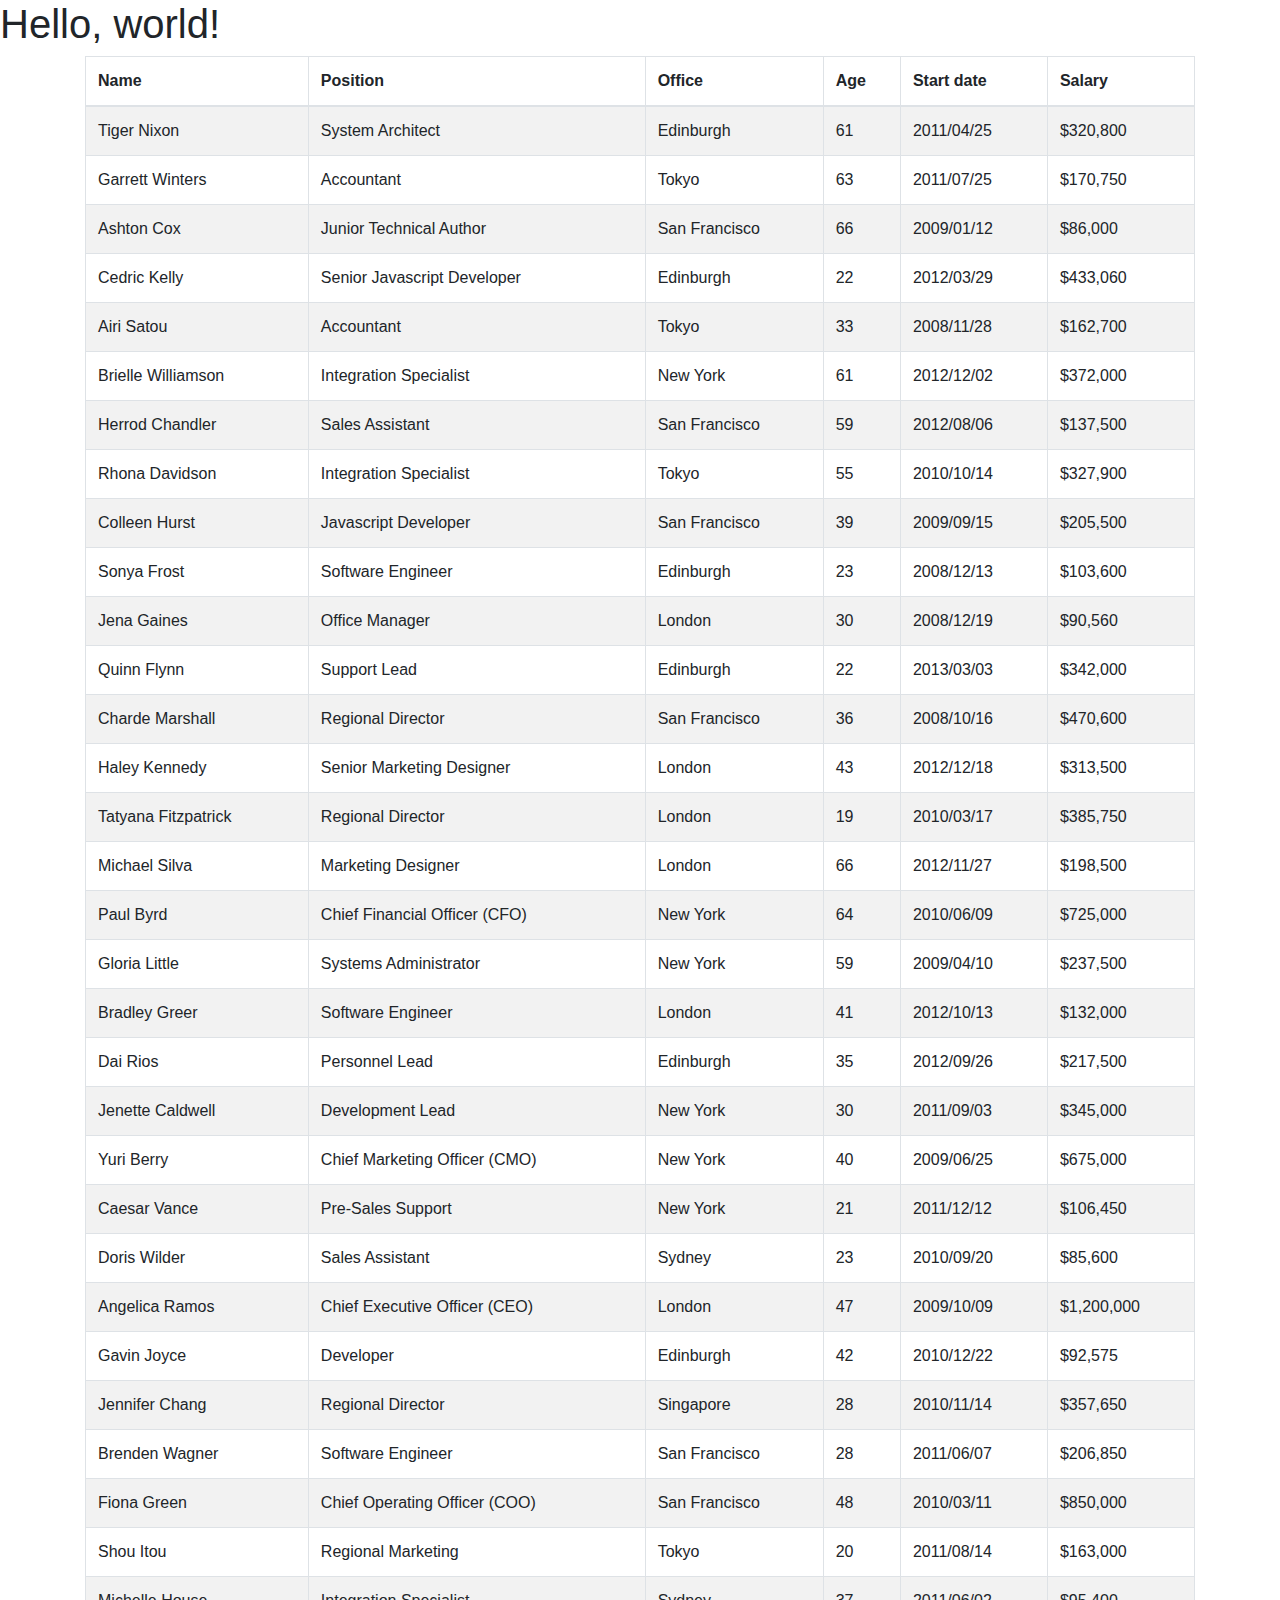
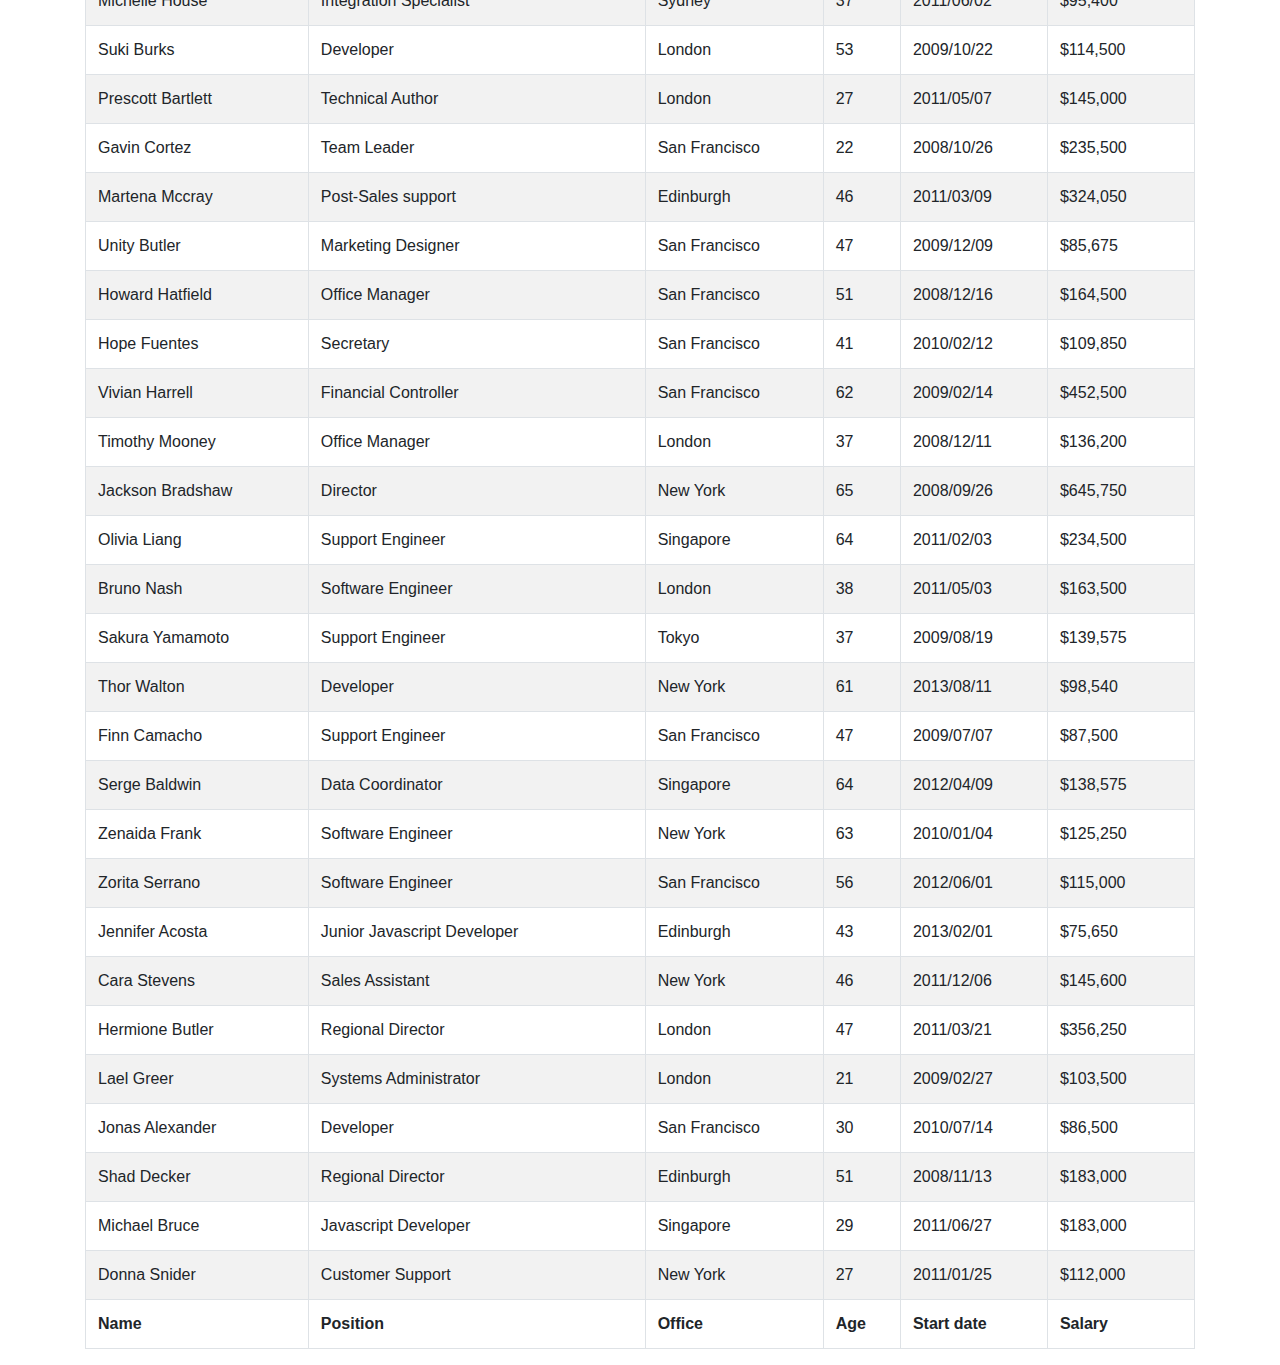
<file: coba.html>
<!doctype html>
<html lang="en">

<head>
    <!-- Required meta tags -->
    <meta charset="utf-8">
    <meta name="viewport" content="width=device-width, initial-scale=1, shrink-to-fit=no">

    <!-- Bootstrap CSS -->
    <link rel="stylesheet" href="https://cdn.jsdelivr.net/npm/bootstrap@4.5.3/dist/css/bootstrap.min.css"
        integrity="sha384-TX8t27EcRE3e/ihU7zmQxVncDAy5uIKz4rEkgIXeMed4M0jlfIDPvg6uqKI2xXr2" crossorigin="anonymous">

    <!-- Data Table CSS -->
    <link rel="stylesheet" href="https://cdnjs.cloudflare.com/ajax/libs/twitter-bootstrap/4.1.0/css/bootstrap.css">
    <link rel="stylesheet" href="https://cdn.datatables.net/1.10.22/css/dataTables.bootstrap4.min.css">

    <title>Hello, world!</title>
</head>

<body>
    <h1>Hello, world!</h1>
    <div class="container">
        <table id="example" class="table table-striped table-bordered" style="width:100%">
            <thead>
                <tr>
                    <th>Name</th>
                    <th>Position</th>
                    <th>Office</th>
                    <th>Age</th>
                    <th>Start date</th>
                    <th>Salary</th>
                </tr>
            </thead>
            <tbody>
                <tr>
                    <td>Tiger Nixon</td>
                    <td>System Architect</td>
                    <td>Edinburgh</td>
                    <td>61</td>
                    <td>2011/04/25</td>
                    <td>$320,800</td>
                </tr>
                <tr>
                    <td>Garrett Winters</td>
                    <td>Accountant</td>
                    <td>Tokyo</td>
                    <td>63</td>
                    <td>2011/07/25</td>
                    <td>$170,750</td>
                </tr>
                <tr>
                    <td>Ashton Cox</td>
                    <td>Junior Technical Author</td>
                    <td>San Francisco</td>
                    <td>66</td>
                    <td>2009/01/12</td>
                    <td>$86,000</td>
                </tr>
                <tr>
                    <td>Cedric Kelly</td>
                    <td>Senior Javascript Developer</td>
                    <td>Edinburgh</td>
                    <td>22</td>
                    <td>2012/03/29</td>
                    <td>$433,060</td>
                </tr>
                <tr>
                    <td>Airi Satou</td>
                    <td>Accountant</td>
                    <td>Tokyo</td>
                    <td>33</td>
                    <td>2008/11/28</td>
                    <td>$162,700</td>
                </tr>
                <tr>
                    <td>Brielle Williamson</td>
                    <td>Integration Specialist</td>
                    <td>New York</td>
                    <td>61</td>
                    <td>2012/12/02</td>
                    <td>$372,000</td>
                </tr>
                <tr>
                    <td>Herrod Chandler</td>
                    <td>Sales Assistant</td>
                    <td>San Francisco</td>
                    <td>59</td>
                    <td>2012/08/06</td>
                    <td>$137,500</td>
                </tr>
                <tr>
                    <td>Rhona Davidson</td>
                    <td>Integration Specialist</td>
                    <td>Tokyo</td>
                    <td>55</td>
                    <td>2010/10/14</td>
                    <td>$327,900</td>
                </tr>
                <tr>
                    <td>Colleen Hurst</td>
                    <td>Javascript Developer</td>
                    <td>San Francisco</td>
                    <td>39</td>
                    <td>2009/09/15</td>
                    <td>$205,500</td>
                </tr>
                <tr>
                    <td>Sonya Frost</td>
                    <td>Software Engineer</td>
                    <td>Edinburgh</td>
                    <td>23</td>
                    <td>2008/12/13</td>
                    <td>$103,600</td>
                </tr>
                <tr>
                    <td>Jena Gaines</td>
                    <td>Office Manager</td>
                    <td>London</td>
                    <td>30</td>
                    <td>2008/12/19</td>
                    <td>$90,560</td>
                </tr>
                <tr>
                    <td>Quinn Flynn</td>
                    <td>Support Lead</td>
                    <td>Edinburgh</td>
                    <td>22</td>
                    <td>2013/03/03</td>
                    <td>$342,000</td>
                </tr>
                <tr>
                    <td>Charde Marshall</td>
                    <td>Regional Director</td>
                    <td>San Francisco</td>
                    <td>36</td>
                    <td>2008/10/16</td>
                    <td>$470,600</td>
                </tr>
                <tr>
                    <td>Haley Kennedy</td>
                    <td>Senior Marketing Designer</td>
                    <td>London</td>
                    <td>43</td>
                    <td>2012/12/18</td>
                    <td>$313,500</td>
                </tr>
                <tr>
                    <td>Tatyana Fitzpatrick</td>
                    <td>Regional Director</td>
                    <td>London</td>
                    <td>19</td>
                    <td>2010/03/17</td>
                    <td>$385,750</td>
                </tr>
                <tr>
                    <td>Michael Silva</td>
                    <td>Marketing Designer</td>
                    <td>London</td>
                    <td>66</td>
                    <td>2012/11/27</td>
                    <td>$198,500</td>
                </tr>
                <tr>
                    <td>Paul Byrd</td>
                    <td>Chief Financial Officer (CFO)</td>
                    <td>New York</td>
                    <td>64</td>
                    <td>2010/06/09</td>
                    <td>$725,000</td>
                </tr>
                <tr>
                    <td>Gloria Little</td>
                    <td>Systems Administrator</td>
                    <td>New York</td>
                    <td>59</td>
                    <td>2009/04/10</td>
                    <td>$237,500</td>
                </tr>
                <tr>
                    <td>Bradley Greer</td>
                    <td>Software Engineer</td>
                    <td>London</td>
                    <td>41</td>
                    <td>2012/10/13</td>
                    <td>$132,000</td>
                </tr>
                <tr>
                    <td>Dai Rios</td>
                    <td>Personnel Lead</td>
                    <td>Edinburgh</td>
                    <td>35</td>
                    <td>2012/09/26</td>
                    <td>$217,500</td>
                </tr>
                <tr>
                    <td>Jenette Caldwell</td>
                    <td>Development Lead</td>
                    <td>New York</td>
                    <td>30</td>
                    <td>2011/09/03</td>
                    <td>$345,000</td>
                </tr>
                <tr>
                    <td>Yuri Berry</td>
                    <td>Chief Marketing Officer (CMO)</td>
                    <td>New York</td>
                    <td>40</td>
                    <td>2009/06/25</td>
                    <td>$675,000</td>
                </tr>
                <tr>
                    <td>Caesar Vance</td>
                    <td>Pre-Sales Support</td>
                    <td>New York</td>
                    <td>21</td>
                    <td>2011/12/12</td>
                    <td>$106,450</td>
                </tr>
                <tr>
                    <td>Doris Wilder</td>
                    <td>Sales Assistant</td>
                    <td>Sydney</td>
                    <td>23</td>
                    <td>2010/09/20</td>
                    <td>$85,600</td>
                </tr>
                <tr>
                    <td>Angelica Ramos</td>
                    <td>Chief Executive Officer (CEO)</td>
                    <td>London</td>
                    <td>47</td>
                    <td>2009/10/09</td>
                    <td>$1,200,000</td>
                </tr>
                <tr>
                    <td>Gavin Joyce</td>
                    <td>Developer</td>
                    <td>Edinburgh</td>
                    <td>42</td>
                    <td>2010/12/22</td>
                    <td>$92,575</td>
                </tr>
                <tr>
                    <td>Jennifer Chang</td>
                    <td>Regional Director</td>
                    <td>Singapore</td>
                    <td>28</td>
                    <td>2010/11/14</td>
                    <td>$357,650</td>
                </tr>
                <tr>
                    <td>Brenden Wagner</td>
                    <td>Software Engineer</td>
                    <td>San Francisco</td>
                    <td>28</td>
                    <td>2011/06/07</td>
                    <td>$206,850</td>
                </tr>
                <tr>
                    <td>Fiona Green</td>
                    <td>Chief Operating Officer (COO)</td>
                    <td>San Francisco</td>
                    <td>48</td>
                    <td>2010/03/11</td>
                    <td>$850,000</td>
                </tr>
                <tr>
                    <td>Shou Itou</td>
                    <td>Regional Marketing</td>
                    <td>Tokyo</td>
                    <td>20</td>
                    <td>2011/08/14</td>
                    <td>$163,000</td>
                </tr>
                <tr>
                    <td>Michelle House</td>
                    <td>Integration Specialist</td>
                    <td>Sydney</td>
                    <td>37</td>
                    <td>2011/06/02</td>
                    <td>$95,400</td>
                </tr>
                <tr>
                    <td>Suki Burks</td>
                    <td>Developer</td>
                    <td>London</td>
                    <td>53</td>
                    <td>2009/10/22</td>
                    <td>$114,500</td>
                </tr>
                <tr>
                    <td>Prescott Bartlett</td>
                    <td>Technical Author</td>
                    <td>London</td>
                    <td>27</td>
                    <td>2011/05/07</td>
                    <td>$145,000</td>
                </tr>
                <tr>
                    <td>Gavin Cortez</td>
                    <td>Team Leader</td>
                    <td>San Francisco</td>
                    <td>22</td>
                    <td>2008/10/26</td>
                    <td>$235,500</td>
                </tr>
                <tr>
                    <td>Martena Mccray</td>
                    <td>Post-Sales support</td>
                    <td>Edinburgh</td>
                    <td>46</td>
                    <td>2011/03/09</td>
                    <td>$324,050</td>
                </tr>
                <tr>
                    <td>Unity Butler</td>
                    <td>Marketing Designer</td>
                    <td>San Francisco</td>
                    <td>47</td>
                    <td>2009/12/09</td>
                    <td>$85,675</td>
                </tr>
                <tr>
                    <td>Howard Hatfield</td>
                    <td>Office Manager</td>
                    <td>San Francisco</td>
                    <td>51</td>
                    <td>2008/12/16</td>
                    <td>$164,500</td>
                </tr>
                <tr>
                    <td>Hope Fuentes</td>
                    <td>Secretary</td>
                    <td>San Francisco</td>
                    <td>41</td>
                    <td>2010/02/12</td>
                    <td>$109,850</td>
                </tr>
                <tr>
                    <td>Vivian Harrell</td>
                    <td>Financial Controller</td>
                    <td>San Francisco</td>
                    <td>62</td>
                    <td>2009/02/14</td>
                    <td>$452,500</td>
                </tr>
                <tr>
                    <td>Timothy Mooney</td>
                    <td>Office Manager</td>
                    <td>London</td>
                    <td>37</td>
                    <td>2008/12/11</td>
                    <td>$136,200</td>
                </tr>
                <tr>
                    <td>Jackson Bradshaw</td>
                    <td>Director</td>
                    <td>New York</td>
                    <td>65</td>
                    <td>2008/09/26</td>
                    <td>$645,750</td>
                </tr>
                <tr>
                    <td>Olivia Liang</td>
                    <td>Support Engineer</td>
                    <td>Singapore</td>
                    <td>64</td>
                    <td>2011/02/03</td>
                    <td>$234,500</td>
                </tr>
                <tr>
                    <td>Bruno Nash</td>
                    <td>Software Engineer</td>
                    <td>London</td>
                    <td>38</td>
                    <td>2011/05/03</td>
                    <td>$163,500</td>
                </tr>
                <tr>
                    <td>Sakura Yamamoto</td>
                    <td>Support Engineer</td>
                    <td>Tokyo</td>
                    <td>37</td>
                    <td>2009/08/19</td>
                    <td>$139,575</td>
                </tr>
                <tr>
                    <td>Thor Walton</td>
                    <td>Developer</td>
                    <td>New York</td>
                    <td>61</td>
                    <td>2013/08/11</td>
                    <td>$98,540</td>
                </tr>
                <tr>
                    <td>Finn Camacho</td>
                    <td>Support Engineer</td>
                    <td>San Francisco</td>
                    <td>47</td>
                    <td>2009/07/07</td>
                    <td>$87,500</td>
                </tr>
                <tr>
                    <td>Serge Baldwin</td>
                    <td>Data Coordinator</td>
                    <td>Singapore</td>
                    <td>64</td>
                    <td>2012/04/09</td>
                    <td>$138,575</td>
                </tr>
                <tr>
                    <td>Zenaida Frank</td>
                    <td>Software Engineer</td>
                    <td>New York</td>
                    <td>63</td>
                    <td>2010/01/04</td>
                    <td>$125,250</td>
                </tr>
                <tr>
                    <td>Zorita Serrano</td>
                    <td>Software Engineer</td>
                    <td>San Francisco</td>
                    <td>56</td>
                    <td>2012/06/01</td>
                    <td>$115,000</td>
                </tr>
                <tr>
                    <td>Jennifer Acosta</td>
                    <td>Junior Javascript Developer</td>
                    <td>Edinburgh</td>
                    <td>43</td>
                    <td>2013/02/01</td>
                    <td>$75,650</td>
                </tr>
                <tr>
                    <td>Cara Stevens</td>
                    <td>Sales Assistant</td>
                    <td>New York</td>
                    <td>46</td>
                    <td>2011/12/06</td>
                    <td>$145,600</td>
                </tr>
                <tr>
                    <td>Hermione Butler</td>
                    <td>Regional Director</td>
                    <td>London</td>
                    <td>47</td>
                    <td>2011/03/21</td>
                    <td>$356,250</td>
                </tr>
                <tr>
                    <td>Lael Greer</td>
                    <td>Systems Administrator</td>
                    <td>London</td>
                    <td>21</td>
                    <td>2009/02/27</td>
                    <td>$103,500</td>
                </tr>
                <tr>
                    <td>Jonas Alexander</td>
                    <td>Developer</td>
                    <td>San Francisco</td>
                    <td>30</td>
                    <td>2010/07/14</td>
                    <td>$86,500</td>
                </tr>
                <tr>
                    <td>Shad Decker</td>
                    <td>Regional Director</td>
                    <td>Edinburgh</td>
                    <td>51</td>
                    <td>2008/11/13</td>
                    <td>$183,000</td>
                </tr>
                <tr>
                    <td>Michael Bruce</td>
                    <td>Javascript Developer</td>
                    <td>Singapore</td>
                    <td>29</td>
                    <td>2011/06/27</td>
                    <td>$183,000</td>
                </tr>
                <tr>
                    <td>Donna Snider</td>
                    <td>Customer Support</td>
                    <td>New York</td>
                    <td>27</td>
                    <td>2011/01/25</td>
                    <td>$112,000</td>
                </tr>
            </tbody>
            <tfoot>
                <tr>
                    <th>Name</th>
                    <th>Position</th>
                    <th>Office</th>
                    <th>Age</th>
                    <th>Start date</th>
                    <th>Salary</th>
                </tr>
            </tfoot>
        </table>
    </div>
    <!-- Optional JavaScript; choose one of the two! -->

    <!-- Option 1: jQuery and Bootstrap Bundle (includes Popper) -->
    <script src="https://code.jquery.com/jquery-3.5.1.slim.min.js"
        integrity="sha384-DfXdz2htPH0lsSSs5nCTpuj/zy4C+OGpamoFVy38MVBnE+IbbVYUew+OrCXaRkfj" crossorigin="anonymous">
    </script>
    <script src="https://cdn.jsdelivr.net/npm/bootstrap@4.5.3/dist/js/bootstrap.bundle.min.js"
        integrity="sha384-ho+j7jyWK8fNQe+A12Hb8AhRq26LrZ/JpcUGGOn+Y7RsweNrtN/tE3MoK7ZeZDyx" crossorigin="anonymous">
    </script>

    <!-- Option 2: jQuery, Popper.js, and Bootstrap JS
    <script src="https://code.jquery.com/jquery-3.5.1.slim.min.js" integrity="sha384-DfXdz2htPH0lsSSs5nCTpuj/zy4C+OGpamoFVy38MVBnE+IbbVYUew+OrCXaRkfj" crossorigin="anonymous"></script>
    <script src="https://cdn.jsdelivr.net/npm/popper.js@1.16.1/dist/umd/popper.min.js" integrity="sha384-9/reFTGAW83EW2RDu2S0VKaIzap3H66lZH81PoYlFhbGU+6BZp6G7niu735Sk7lN" crossorigin="anonymous"></script>
    <script src="https://cdn.jsdelivr.net/npm/bootstrap@4.5.3/dist/js/bootstrap.min.js" integrity="sha384-w1Q4orYjBQndcko6MimVbzY0tgp4pWB4lZ7lr30WKz0vr/aWKhXdBNmNb5D92v7s" crossorigin="anonymous"></script>
    -->

    <!-- DataTable JS -->
    <script src="https://code.jquery.com/jquery-3.5.1.js"></script>
    <script src="https://cdn.datatables.net/1.10.22/js/jquery.dataTables.min.js"></script>
    <script src="https://cdn.datatables.net/1.10.22/js/dataTables.bootstrap4.min.js"></script>
    <script>
        $(document).ready(function () {
            $('#example').DataTable();
        });
    </script>
</body>

</html>
</file>
